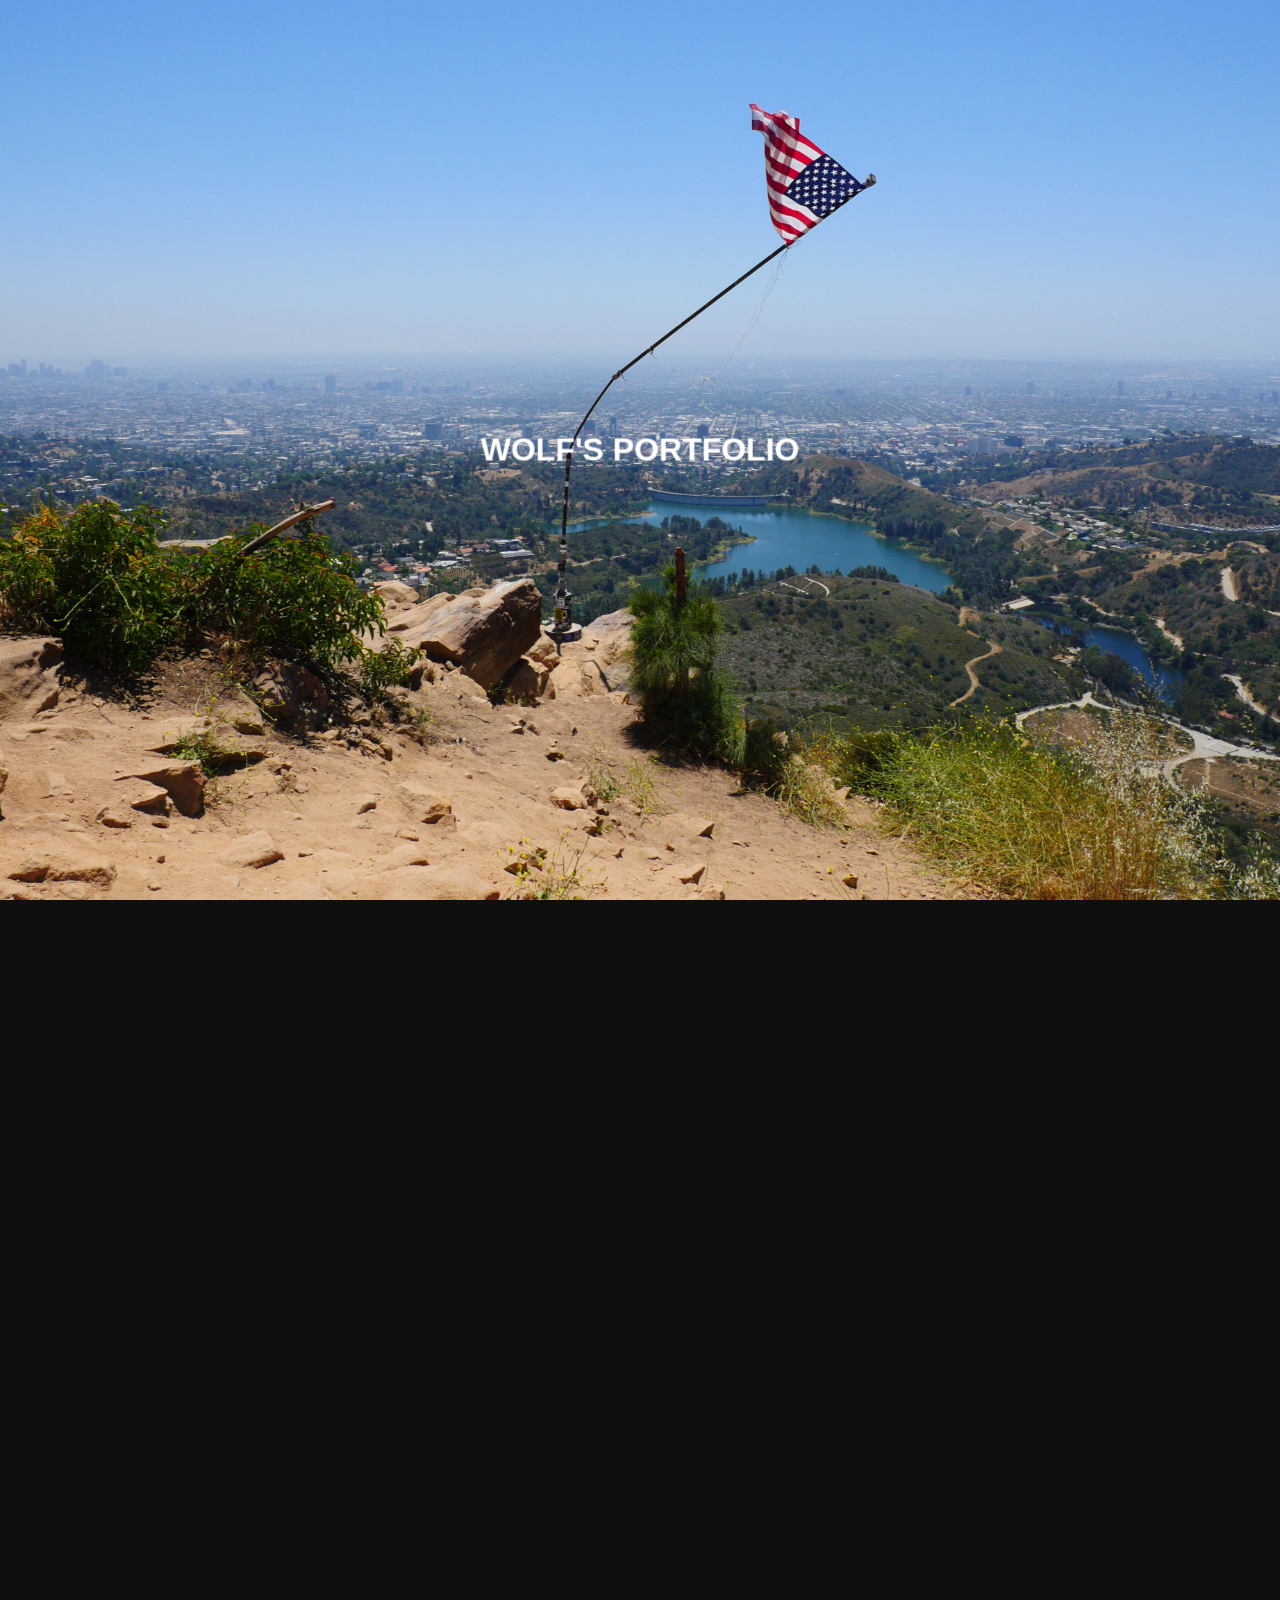
<file: Wolf Portfolio/index.html>
<!DOCTYPE html>
<html lang="it">
    <head>
        <meta charset="UTF-8" />
        <meta name="viewport" content="width=device-width, initial-scale=1.0" />
        <title>Portfolio</title>
        <link rel="shortcut icon" type="x-icon" href="nuovo-5-xx.png">
        <link rel="stylesheet" href="style.css"/>
    </head>
    <body>
        <div class="container">
            <div class="cards">
                
                <a href="Progetti/" style="text-decoration: none;">
                <div class="card card1">
                        <div class="containers">
                            <img src="Wolf-Gif-2.gif" alt="Progetti">
                        </div>
                        <div class="details">
                            <h3>Progetti</h3>
                            <p>Tutti i progetti che ho creato come desinger, come programmatore e come editor, tutti progetti fatti intermaente da me.</p>
                        </div>
                    </div>
                </a>
                    <a href="Esperienze/" style="text-decoration: none;">
                <div class="card card2">
                        <div class="containers">
                            <img src="Wolf-Gif-3.gif" alt="Esperienze">
                        </div>
                        <div class="details" href="hhtps://www.wolf89xx.com">
                            <h3>Esperienze</h3>
                            <p>Tutte le mie esperienze fatte nel corso della mia vita, dalla scuola al lavoro ai viaggi e le conoscenze che ho sviluppato.</p>
                        </div>
                    </div>
                </a>
                <a href="Curriculum/" style="text-decoration: none;">
                <div class="card card3">
                        <div class="containers">
                            <img src="Wolf-Gif-5.gif" alt="Curriculum">
                        </div>
                        <div class="details">
                            <h3>Curriculum</h3>
                            <p>Il mio curriculum lavorativo che mostra nel dettaglio il mio rilievo nei lavori che ho intrapreso nel corso della mia carriera.</p>
                        </div>
                    </div>
                </a>
                <a href="Futuro/" style="text-decoration: none;">
                    <div class="card card4">
                            <div class="containers">
                                <img src="Wolf-Gif-5.gif" alt="Futuro">
                            </div>
                            <div class="details">
                                <h3>Futuro</h3>
                                <p>Pensieri e idee per dei progetti futuri: <br> 
                                    Nuove resposnabilità portano a sviluppare una certa leadership.</p>
                            </div>
                        </div>
                    </a>
            </div>
        <h2 style="--i:0;" data-text="Presentazione">Presentazione</h2>
        <p>
            Sono sempre stato appassionato di teconologia, per anni ho fatto l'installatore elettronico, 
            e quando ho l'opportunità mi butto sempre per scoprire nuovi campi in questo ambito, 
            dall'informatica all'elettrnonica alla programmazione ecc...
            <br>
            Di che ho memoria mi sono sempre ritrovato un pc tra le mani,
            molti li ho rotti sopratutto quando ero piccolo, ma le apparecchiature elettroniche 
            hanno da sempre fatto parte della mia vita, sono stato avvicinato moltissimo anche 
            grazie ai videogiochi,
            <br>
            queste passioni mi hanno spinto a creare un canale youtube dove ho trattato videogiochi 
            ed elettronica, tra i progetti del canale ci sono video dove ho assemblato il mio primo pc
            a 16 anni,ho mandato avanti il mio canale fino ad arrivare a 45.000 iscritti, ancora il 
            canale youtube esiste, ma non sono frequente nelle pubblicazioni perché crescendo mi sono 
            messo a cercare lavoro e a quel punto mi sono sempre spinto nell'ambito hardware, 
            ho lavorato in ditte elettroniche, ho fatto quadri elettrici e montato pompe di benzina
            quald'ero in Gilbarco veder-root.
        </p>
            
            <p>
                Nel 2020 ho creato il mio primo sito web, studiando come autodidatta, non è uscito un 
                granchè ma mi piaque molto il fatto di aver creato qualcosa del genere da zero,
                ma fu soltanto in un altra azienda che scoprì l'importanza della programmazione, 
                l'azienda lavorava nell'ambito del controllo ambientale, ed aveva forse migliaia di 
                stazioni in giro per l'italia per il controllo metereologico, tutte le stazioni erano
                diverse e comunicavano via radio per la protezionie civile e via GSM per noi, da lontano
                potevamo fare interventi di telemanutenzione e controllare lettermlmente tutto,
                quando il segnale non prendeva ero mandato in giro per le montagne campagne e città di 
                tutta italia, mi sono imbattuto in freddo tremendo e caldo ustionante e una volta anche 
                in un branco di lupi,
                <br>
                Per quanto potesse essere temibile come lavoro per molta gente io invece lo apprezzai
                    perché in quelle occasioni capì l'importanza della programmazione generale, lavorai a 
                    stretto contatto con gli ingegneri e i programmatori,
                    grazie a loro compresi a pieno l'importanza della programmzaione di Linux e della 
                    cybersicurezza.
                    <br>
                    Arrivato ad un certo punto diedi le dimissioni per dare il 100% allo studio per diventare 
                    sviluppatore web, 
                    <br>
                    l'azineda teneva così tanto a me che mi diedero una posizione come IT junior in modo da 
                    imparare tutto il necessario, ma per quanto sarebbe stata una splendida posizione per 
                    apprendere avevo la testa da altre parti e rifiutai l'offerta, 
                    ero intento a studiare tantissimo per riuscire ad arrivare a lavorare all'estero e
                    volevo iscrivermi all'università per diventare ingegnere informatico.
                </p>
                <p>
                    Ora mi ritrovo a studiare e confrontarmi praticamnete ogni giorno,
                    lavoro anche perchè non mi pago l'affitto con le buone intenzioni, 
                    cerco sempre di mantenere del tempo libero per la mia salute mentale perchè non vorrei finire 
                    in un burnout che mi impedirebbe di andare avanti.
                    <br>
                    Col sorriso e una dose di ottimismo continuo il mio percorso, 
                    sapendo che il futuro è radioso e continuerò così finchè non avrò raggiunto i miei obbiettvi.
                    <br>
                    <br>
                    <br>
            
        </div>
        <header>
            <h1>Wolf's Portfolio</h1>
        </header>
    </body>
</html>
</file>
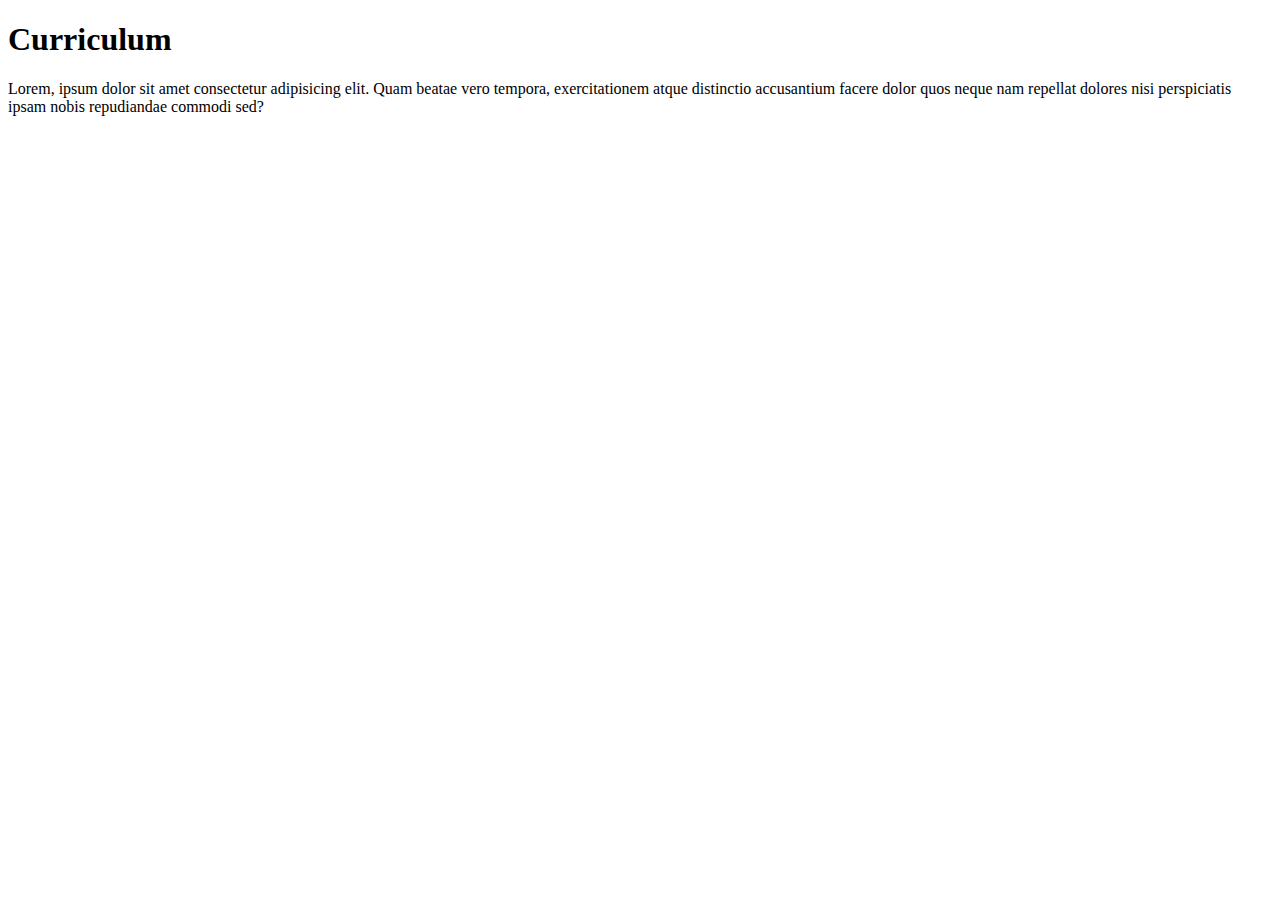
<file: Wolf Portfolio/Curriculum/Curriculum.html>
<!DOCTYPE html>
<html lang="en">

<head>
    <meta charset="UTF-8">
    <meta name="viewport" content="width=device-width, initial-scale=1.0">
    <title>Curriculum</title>
</head>

<body>
    <h1>Curriculum</h1>
    <p>
        Lorem, ipsum dolor sit amet consectetur adipisicing elit. Quam beatae vero tempora, exercitationem atque
        distinctio accusantium facere dolor quos neque nam repellat dolores nisi perspiciatis ipsam nobis repudiandae
        commodi sed?
    </p>

</body>

</html>
</file>
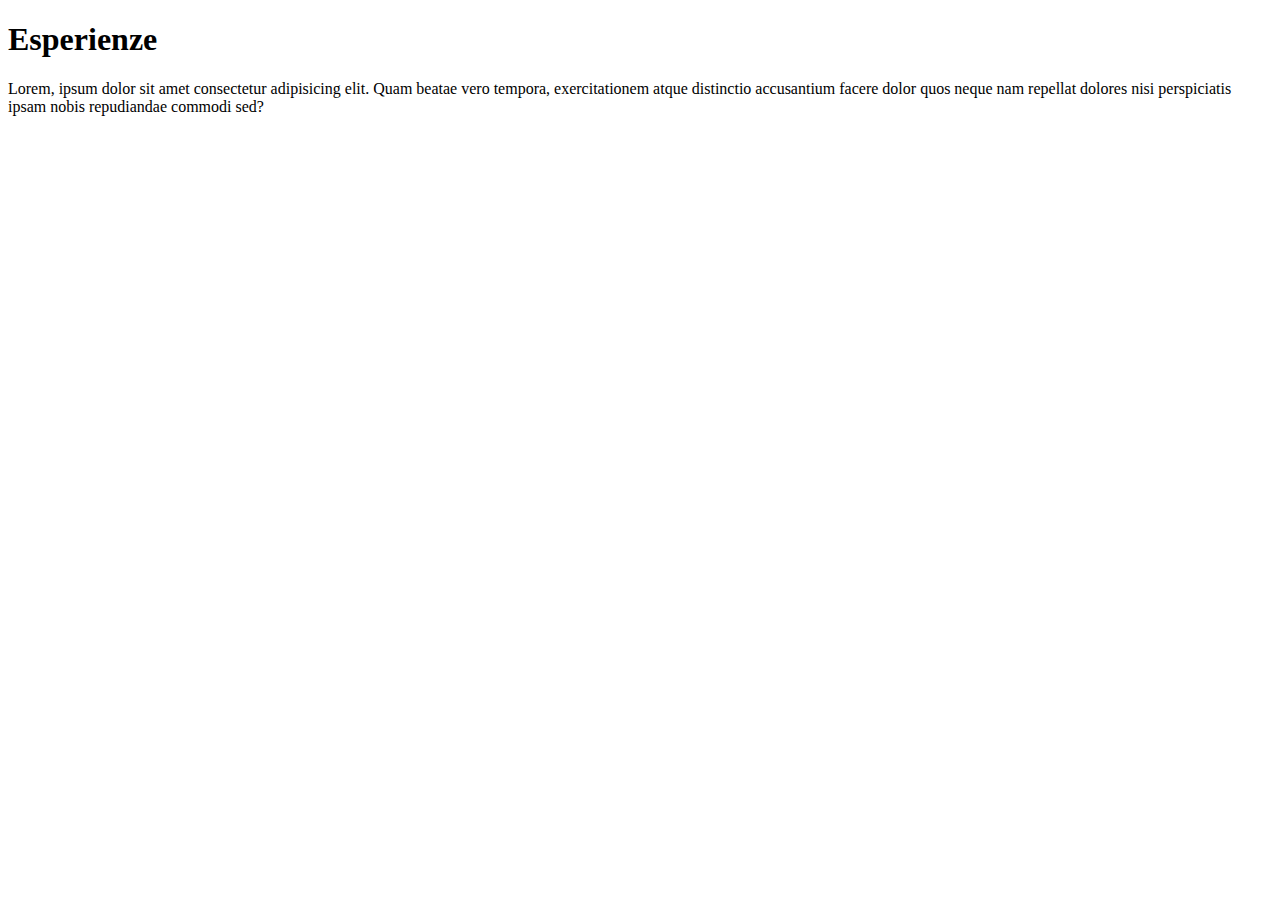
<file: Wolf Portfolio/Esperienze/Esperienze.html>
<!DOCTYPE html>
<html lang="en">

<head>
    <meta charset="UTF-8">
    <meta name="viewport" content="width=device-width, initial-scale=1.0">
    <title>Esperienze</title>
</head>

<body>
    <h1>Esperienze</h1>
    <p>
        Lorem, ipsum dolor sit amet consectetur adipisicing elit. Quam beatae vero tempora, exercitationem atque
        distinctio accusantium facere dolor quos neque nam repellat dolores nisi perspiciatis ipsam nobis repudiandae
        commodi sed?
    </p>

</body>

</html>
</file>
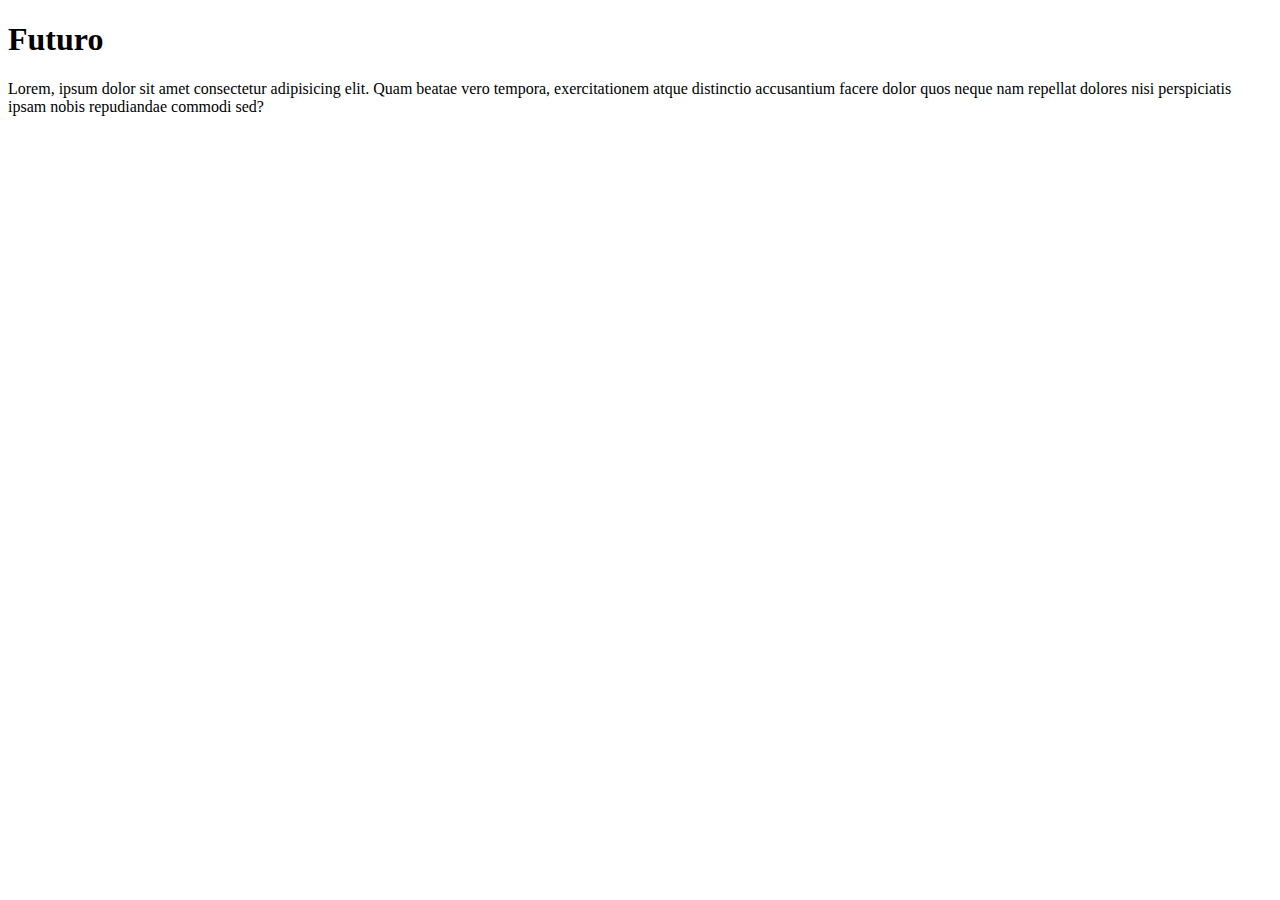
<file: Wolf Portfolio/Futuro/Futuro.html>
<!DOCTYPE html>
<html lang="en">

<head>
    <meta charset="UTF-8">
    <meta name="viewport" content="width=device-width, initial-scale=1.0">
    <title>Futuro</title>
</head>

<body>
    <h1>Futuro</h1>
    <p>
        Lorem, ipsum dolor sit amet consectetur adipisicing elit. Quam beatae vero tempora, exercitationem atque
        distinctio accusantium facere dolor quos neque nam repellat dolores nisi perspiciatis ipsam nobis repudiandae
        commodi sed?
    </p>

</body>

</html>
</file>
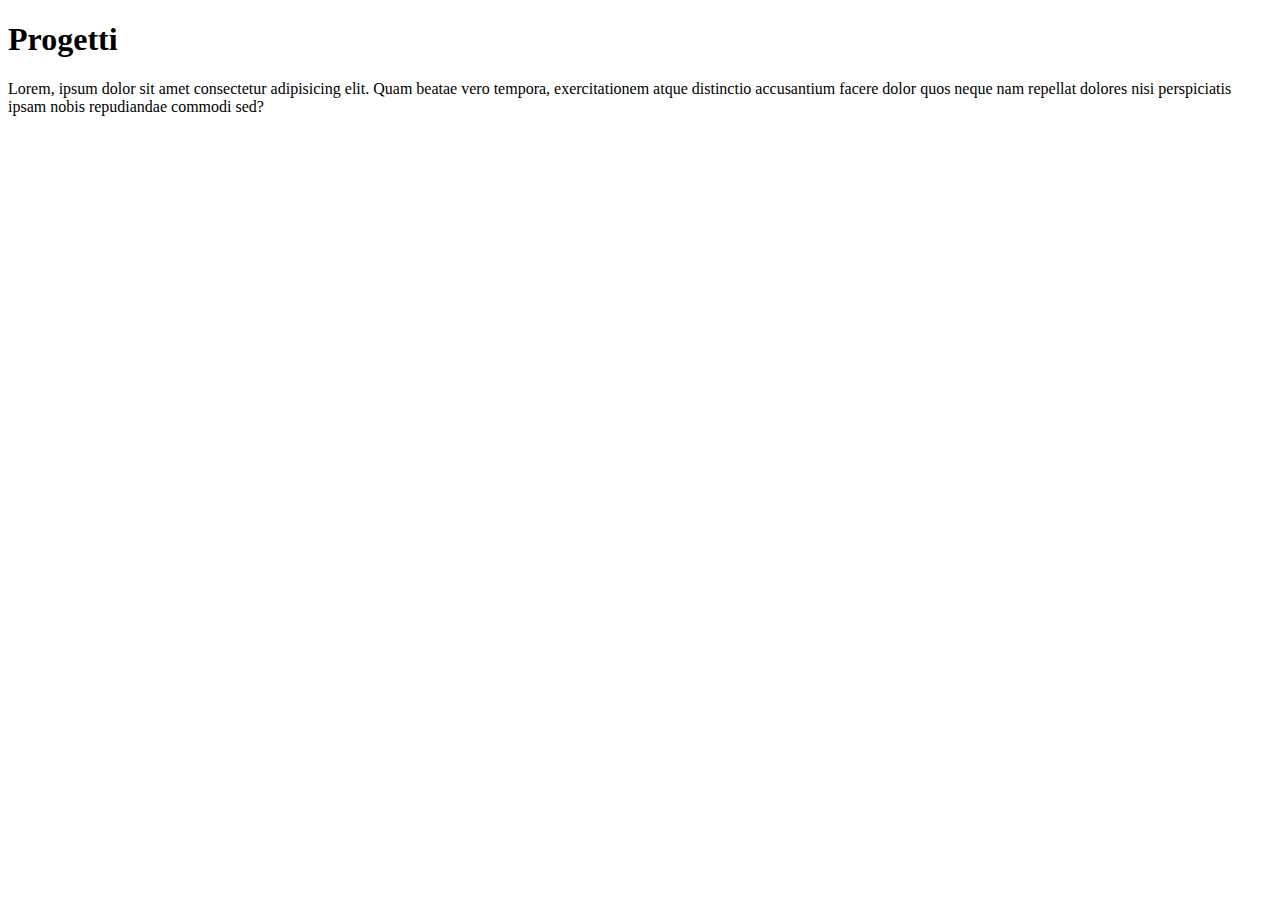
<file: Wolf Portfolio/Progetti/Progetti.html>
<!DOCTYPE html>
<html lang="en">

<head>
    <meta charset="UTF-8">
    <meta name="viewport" content="width=device-width, initial-scale=1.0">
    <title>Progetti</title>
</head>

<body>
    <h1>Progetti</h1>
    <p>
        Lorem, ipsum dolor sit amet consectetur adipisicing elit. Quam beatae vero tempora, exercitationem atque
        distinctio accusantium facere dolor quos neque nam repellat dolores nisi perspiciatis ipsam nobis repudiandae
        commodi sed?
    </p>

</body>

</html>
</file>
<file: Wolf Portfolio/style.css>
html {
    margin: 0;
    padding: 0;
    width: 100%;
    height: 100%;
    overflow: hidden;
    font-family: "Monument Extended", Arial, Helvetica, sans-serif;
}
body {
    color: white;
    perspective: 1px;
    padding: 0;
    margin: 0;
    height: 100%;
    width: 100%;
    overflow-y: scroll;
    overflow-x: hidden;
    transform-style: preserve-3d;
    background-color: #0f0f0f;
}
/* schermata principale */
header {
    box-sizing: border-box;
    min-height: 100vh;
    position: relative;
    transform-style: inherit;
    width: 100vw;
    text-align: center;
    text-transform: uppercase;
}

header h1 {
    margin: 0;
    position: absolute;
    top: 50%;
    left: 50%;
    transform: translate(-50%, -50%);
}
header,
header:before {
    background: 50% 50% / cover;
}

header::before {
    content: "";
    position: absolute;
    top: 0;
    left: 0;
    right: 0;
    bottom: 0;
    display: block;
    background: url(Background.jpeg);
    background-size: cover;
    transform-origin: center center 0;
    background-position: 50%;
    transform: translateZ(-1px) scale(2);
    z-index: -1;
    min-height: 100vh;
}

/* tutto il body */ 
.container {
    z-index: 2;
    position: absolute;
    top: 100vh;
    background: #0f0f0f;

    background-image: linear-gradient(to right,#131313 1px, transparent 1px),linear-gradient(to bottom,#131313 1px, transparent 1px);
    background-size: 0.5vh 0.5vh;
    height: 100;

    line-height: 30px;
    font-weight: lighter;
    padding: 40px;
    color: grey;
}

.container h2 {
    animation-delay: calc(-5s * var(--1))
}
@keyframes displayText {
    0% {
        display: inline-block;
    }
    33.33%,100% {
        display: none;
    }
}
.container h2::before {
    content: attr(data-text);
    position: absolute;
    width: 100%;
    color: #e3fc00;
    overflow: hidden;
    border-right: 4px solid;
    filter: drop-shadow(0 0 10px #e3fc00) drop-shadow(0 0 20px #e3fc00);
    animation: animate 5s linear infinite;
}
@keyframes animate {
    0%,10%,100% {
        width: 0;
    }
    70%,90% {
        width: 170px;
    }
}
/*
@media (max-width: 1450px) {
header::before {
    content: "";
    position: absolute;
    top: 0;
    left: 0;
    right: 0;
    bottom: 0;
    display: block;
    background: url(Background.jpeg);
    background-size: cover;
    background-position: 50%;  /*aggiunto per centrare l'immagine 
    transform-origin: center center 0;
    transform: translateZ(-1px) scale(2);
    z-index: -1;
    min-height: 100vh;
}
}*/


/* Tutte le carte */
.cards{
    display: grid;
    grid-template-columns: repeat(auto-fit,minmax(150px,1fr));
    padding: 20px;
    grid-gap: 40px;
}

.card{
    background-color: #1c1b29;
    border-radius: 20px;
    box-shadow: 0 0 30px rgba(0,0,0,0.18);
    
}

.containers{
    position: relative;
    clip-path: polygon(0 0,100% 0, 100% 85%, 0 100%);
}
img{
    width: 100%;
    display: block;
    border-radius: 20px 20px 0 0;
}
.containers:after{
    content: "";
    height: 100%;
    width: 100%;
    position: absolute;
    top: 0;
    left: 0;
    border-radius: 20px 20px 0 0;
    opacity: 0.7;
}
.card1>.containers:after{
    background-image: linear-gradient(
        135deg,
        #0100ec,
        #fb36f4
    );
    opacity: 15%;
}
.card2>.containers:after{
    background-image: linear-gradient(
        135deg,
        #2bdce3,
        #42ffdb
    );
    opacity: 15%;
}
.card3>.containers:after{
    background-image: linear-gradient(
        135deg,
        #e1ff00,
        #2ef81c
    );
    opacity: 15%;
}
.card4>.containers:after{
    background-image: linear-gradient(
        135deg,
        #ffab1d,
        #f8501c
    );
    opacity: 15%;
}
.details{
    padding: 20px 10px;
}
.details>h3{
    color: #ffffff;
    font-weight: 600;
    font-size: 18px;
    margin: 10px 0 15px 0;
}
.details>p{
    color: #a0a0a0;
    font-size: 15px;
    line-height: 30px;
    font-weight: 400;
}
</file>
